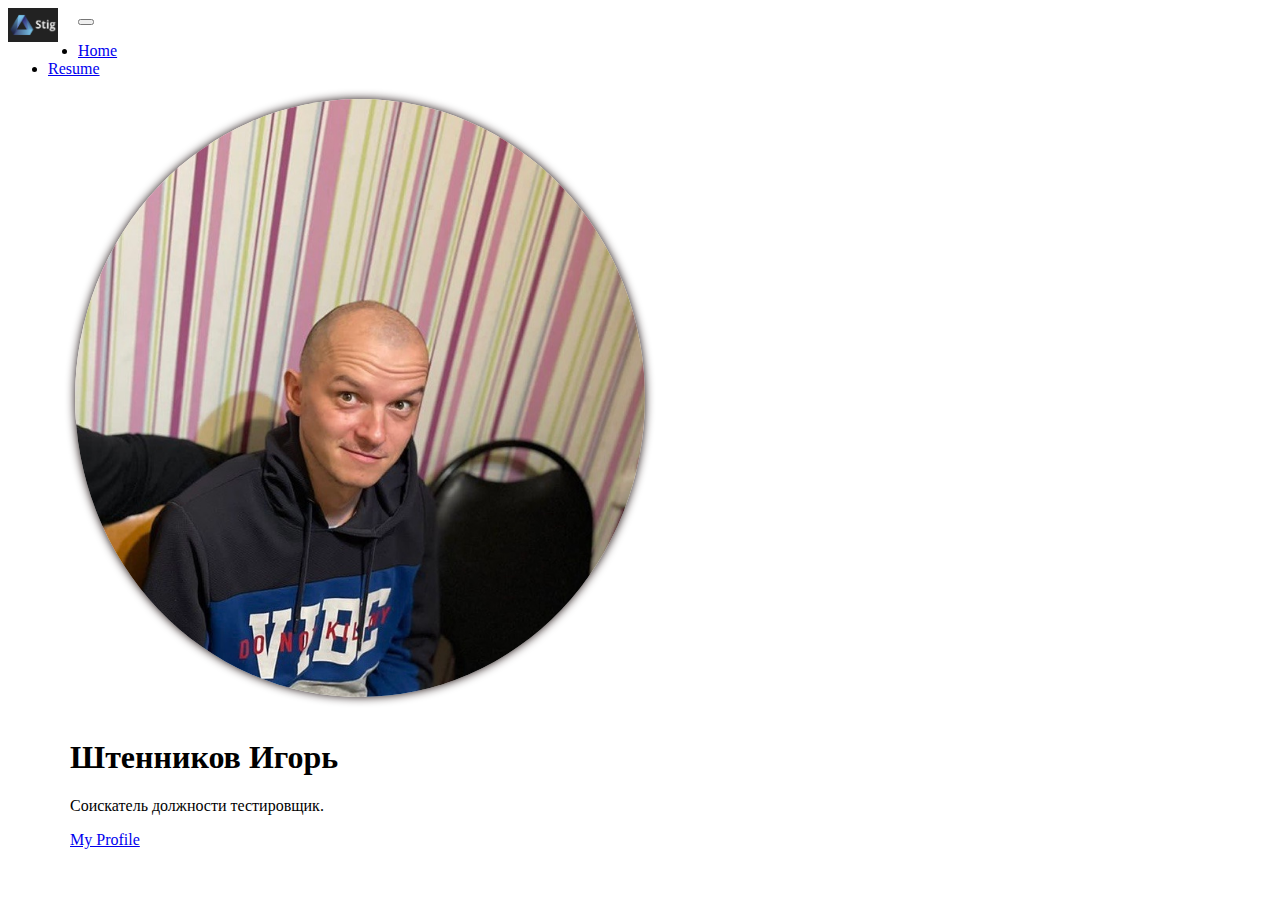
<file: index.html>
<!DOCTYPE html>
<html lang="en">
  <head>
    <meta charset="UTF-8" />
    <meta name="viewport" content="width=device-width, initial-scale=1.0" />
    <title>Stig profile</title>
    <link
      href="https://cdn.jsdelivr.net/npm/bootstrap@5.2.0-beta1/dist/css/bootstrap.min.css"
      rel="stylesheet"
      integrity="sha384-0evHe/X+R7YkIZDRvuzKMRqM+OrBnVFBL6DOitfPri4tjfHxaWutUpFmBp4vmVor"
      crossorigin="anonymous"
    />
    <script
      src="https://cdn.jsdelivr.net/npm/bootstrap@5.2.0-beta1/dist/js/bootstrap.bundle.min.js"
      integrity="sha384-pprn3073KE6tl6bjs2QrFaJGz5/SUsLqktiwsUTF55Jfv3qYSDhgCecCxMW52nD2"
      crossorigin="anonymous"
    ></script>
    <link rel="apple-touch-icon" sizes="180x180" href="/apple-touch-icon.png" />
    <link rel="icon" type="image/png" sizes="32x32" href="/favicon-32x32.png" />
    <link rel="icon" type="image/png" sizes="16x16" href="/favicon-16x16.png" />
    <link rel="manifest" href="/site.webmanifest" />
    <link rel="stylesheet" href="style.css" />
  </head>
  <body>
    <nav class="navbar navbar-expand-lg navbar-dark bg-dark">
      <div class="container">
        <a class="navbar-brand p-0" href="/"
          ><img src="stig1.png" alt="logo" width="50"
        /></a>
        <button
          class="navbar-toggler"
          type="button"
          data-bs-toggle="collapse"
          data-bs-target="#navbarNav"
          aria-controls="navbarNav"
          aria-expanded="false"
          aria-label="Toggle navigation"
        >
          <span class="navbar-toggler-icon"></span>
        </button>
        <div class="collapse navbar-collapse" id="navbarNav">
          <ul class="navbar-nav">
            <li class="nav-item">
              <a class="nav-link active" aria-current="page" href="#">Home</a>
            </li>
            <li class="nav-item">
              <a class="nav-link" href="list2.html">Resume</a>
            </li>
            <!-- <li class="nav-item">
              <a class="nav-link" href="portfolio.html">Portfolio</a>
            </li> -->
          </ul>
        </div>
      </div>
    </nav>
    <div class="container1 text-center my-5">
      <div class="row">
        <div class="col-lg-6 col-md-8 col-sm-6 mx-auto">
          <img class="rounded-img" src="image1.jpg" alt="Stig" />
          <h1 class="fw-light">Штенников Игорь</h1>
          <p class="lead text-muted">Соискатель должности тестировщик.</p>
          <a
            href="https://www.rabota.ru/resume34094455.html"
            target="_blank"
            class="btn btn-primary"
          >
            My Profile
          </a>
        </div>
      </div>
    </div>
  </body>
</html>
</file>
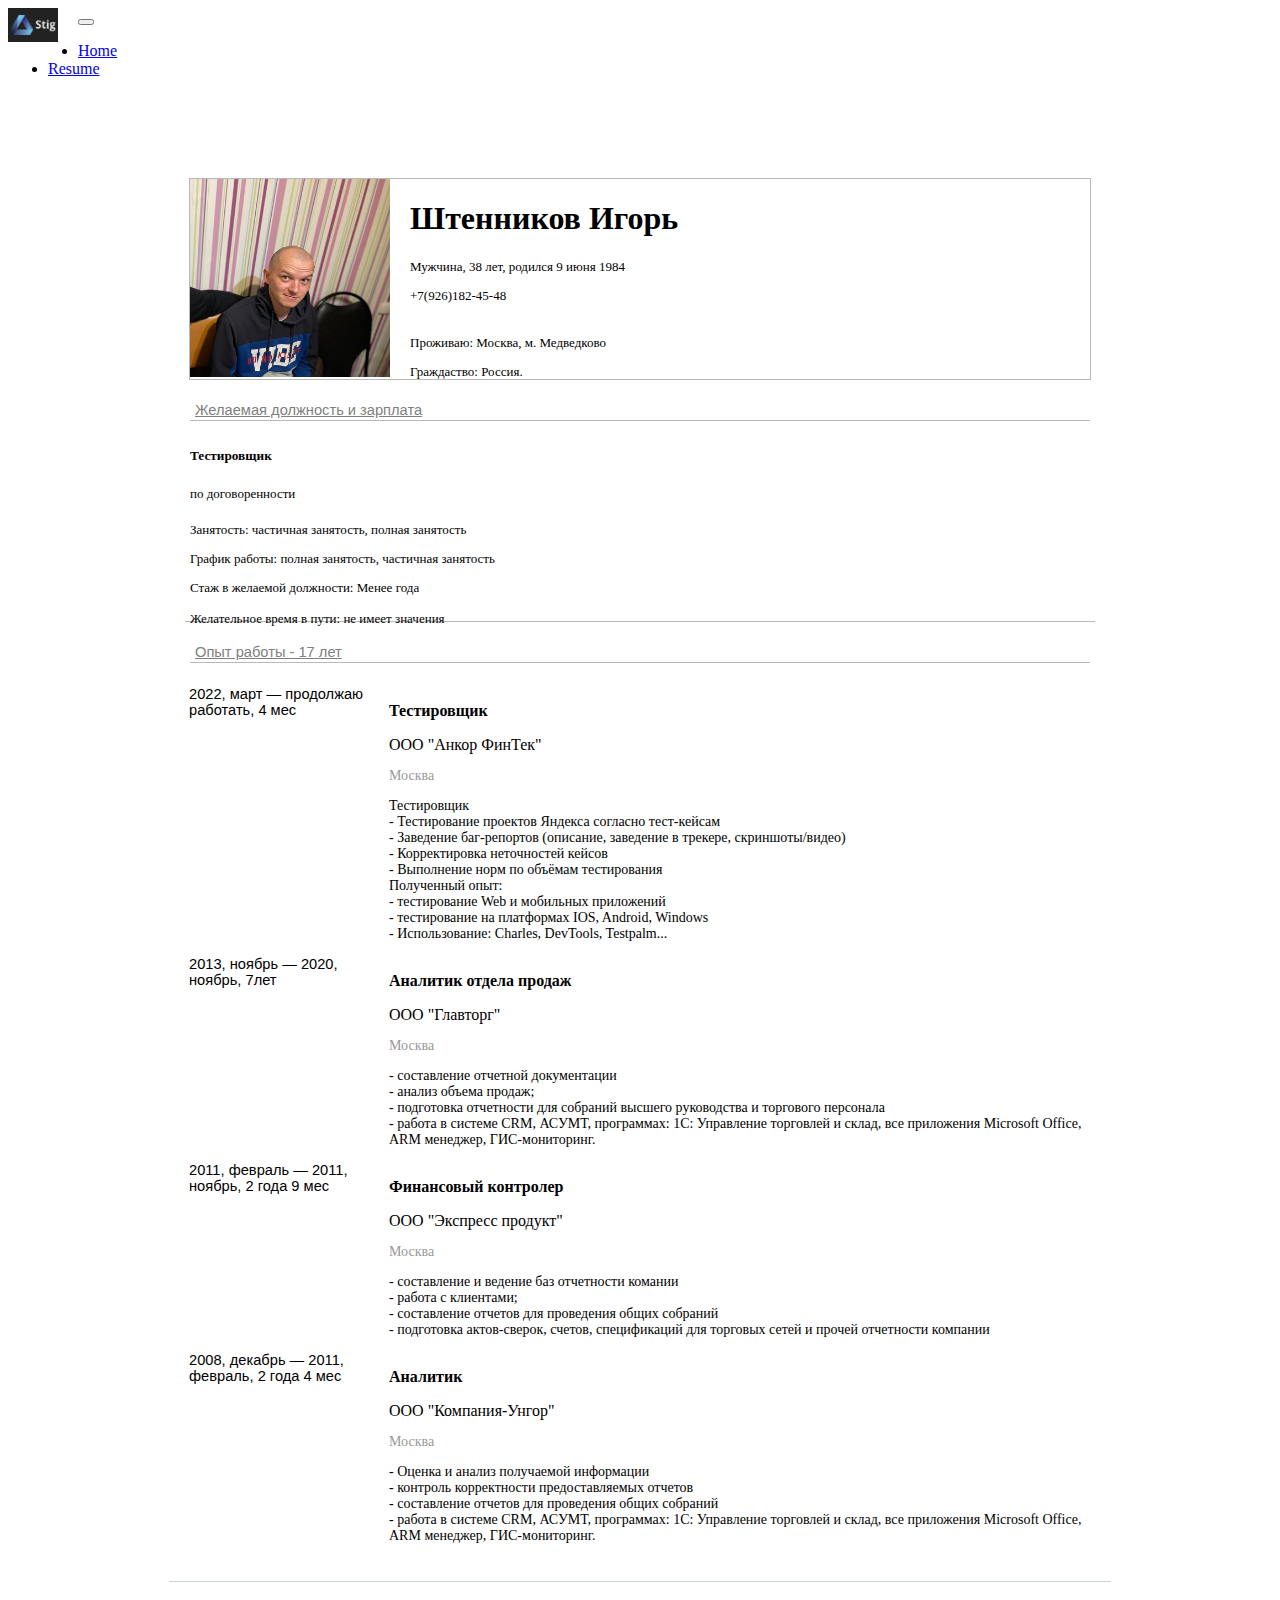
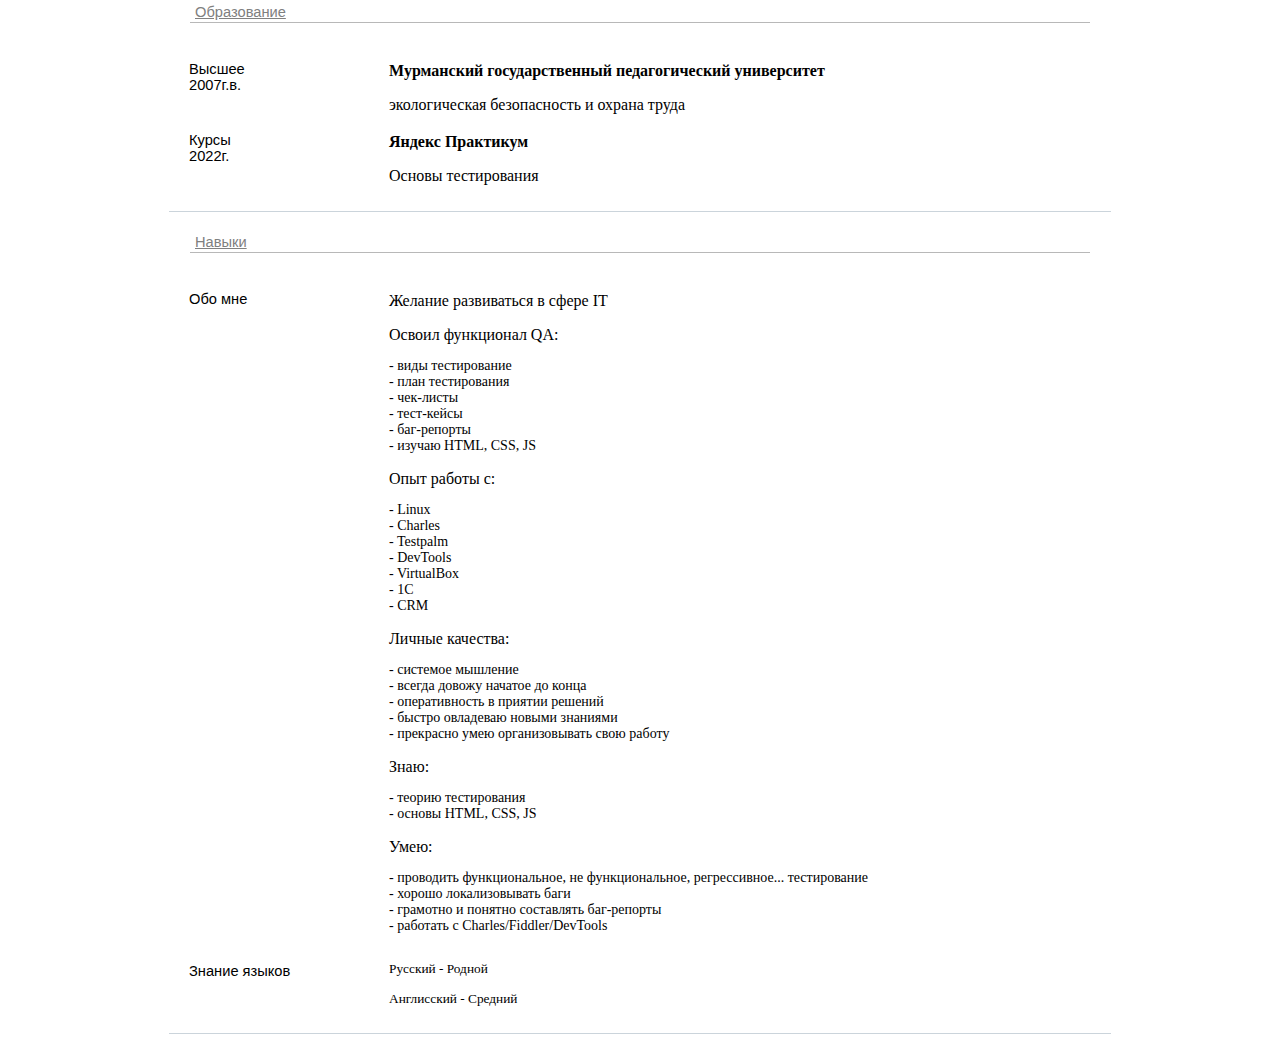
<file: list2.html>
<!DOCTYPE html>
<html lang="en">
  <head>
    <meta charset="UTF-8" />
    <meta name="viewport" content="width=device-width, initial-scale=1.0" />
    <!-- <meta name="viewport" content="width=900" /> -->
    <title>Resume</title>
    <link
      href="https://cdn.jsdelivr.net/npm/bootstrap@5.2.0-beta1/dist/css/bootstrap.min.css"
      rel="stylesheet"
      integrity="sha384-0evHe/X+R7YkIZDRvuzKMRqM+OrBnVFBL6DOitfPri4tjfHxaWutUpFmBp4vmVor"
      crossorigin="anonymous"
    />
    <script
      src="https://cdn.jsdelivr.net/npm/bootstrap@5.2.0-beta1/dist/js/bootstrap.bundle.min.js"
      integrity="sha384-pprn3073KE6tl6bjs2QrFaJGz5/SUsLqktiwsUTF55Jfv3qYSDhgCecCxMW52nD2"
      crossorigin="anonymous"
    ></script>
    <link rel="apple-touch-icon" sizes="180x180" href="/apple-touch-icon.png" />
    <link rel="icon" type="image/png" sizes="32x32" href="/favicon-32x32.png" />
    <link rel="icon" type="image/png" sizes="16x16" href="/favicon-16x16.png" />
    <link rel="manifest" href="/site.webmanifest" />
    <style></style>
    <link rel="stylesheet" href="style.css" />
  </head>
  <body>
    <div class="main">
      <nav class="navbar navbar-expand-lg navbar-dark bg-dark">
        <div class="container">
          <a class="navbar-brand p-0" href="/"
            ><img src="stig1.png" alt="logo" width="50"
          /></a>
          <button
            class="navbar-toggler"
            type="button"
            data-bs-toggle="collapse"
            data-bs-target="#navbarNav"
            aria-controls="navbarNav"
            aria-expanded="false"
            aria-label="Toggle navigation"
          >
            <span class="navbar-toggler-icon"></span>
          </button>
          <div class="collapse navbar-collapse" id="navbarNav">
            <ul class="navbar-nav">
              <li class="nav-item">
                <a class="nav-link" aria-current="page" href="index.html">Home</a>
              </li>
              <li class="nav-item">
                <a class="nav-link active" href="#">Resume</a>
              </li>
              <!-- <li class="nav-item">
                  <a class="nav-link" href="portfolio.html">Portfolio</a>
              </li> -->
            </ul>
          </div>
        </div>
      </nav>
      <div class="container">
        <div class="block-photo">
          <img src="image1.jpg" alt="Photo" width="200px" height="198px">
          <h1>Штенников Игорь</h1>
          <p>Мужчина, 38 лет, родился 9 июня 1984</p>
          <p>+7(926)182-45-48</p>
          <br>
          <p>Проживаю: Москва, м. Медведково</p>
          <p>Граждаство: Россия.</p>
        </div>
        <div class="block-header">
          <p>Желаемая должность и зарплата</p>
        </div>
        <div class="block-finder">
          <h5 style="font-weight: bold;">Тестировщик</h5>
          <p>по договоренности</p>
          <p style="margin-top: 20px;">Занятость: частичная занятость, полная занятость</p>
          <p>График работы: полная занятость, частичная занятость </p>
          <p>Стаж в желаемой должности: Менее года</p>
          <p style="margin-top: 15px;">Желательное время в пути: не имеет значения</p>
        </div>
        <div class="block-header">
          <p>Опыт работы - 17 лет</p>
        </div>
        <div class="block-main">
          <div class="block-undermain">
            <div class="block-main-test">
              <div class="test-time">
                2022, март — продолжаю работать, 4 мес
              </div>
              <div class="test-exp">
                <p class="position-name">Тестировщик</p>
                <p class="company-name">ООО "Анкор ФинТек"</p>
                <p style="color: #999999">Москва</p>
                <p>
                  Тестировщик
                  <br>
                  - Тестирование проектов Яндекса согласно тест-кейсам
                  <br>
                  - Заведение баг-репортов (описание, заведение в трекере, скриншоты/видео)
                  <br>
                  - Корректировка неточностей кейсов
                  <br>
                  - Выполнение норм по объёмам тестирования
                  <br>
                  Полученный опыт:
                  <br>
                  - тестирование Web и мобильных приложений
                  <br>
                  - тестирование на платформах IOS, Android, Windows
                  <br>
                  - Использование: Charles, DevTools, Testpalm...
                </p>
                </p>
              </div>
            </div>
          </div>
          <div class="block-undermain">
            <div class="block-main-test">
              <div class="test-time">
                2013, ноябрь — 2020, ноябрь, 7лет
              </div>
              <div class="test-exp">
                <p class="position-name">Аналитик отдела продаж</p>
                <p class="company-name">ООО "Главторг"</p>
                <p style="color: #999999">Москва</p>
                <p>
                  - составление отчетной документации
                  <br>
                  - анализ объема продаж;
                  <br>
                  - подготовка отчетности для собраний высшего руководства и торгового персонала
                  <br>
                  - работа в системе CRM, АСУМТ, программах: 
                  1С: Управление торговлей и склад, 
                  все приложения Microsoft Office, ARM менеджер, ГИС-мониторинг.
                </p>
                </p>
              </div>
            </div>
          </div>
          <div class="block-undermain">
            <div class="block-main-test">
              <div class="test-time">
                2011, февраль — 2011, ноябрь, 2 года 9 мес
              </div>
              <div class="test-exp">
                <p class="position-name">Финансовый контролер</p>
                <p class="company-name">ООО "Экспресс продукт"</p>
                <p style="color: #999999">Москва</p>
                <p>
                  - составление и ведение баз отчетности комании
                  <br>
                  - работа с клиентами;
                  <br>
                  - составление отчетов для проведения общих собраний
                  <br>
                  - подготовка актов-сверок, счетов, спецификаций для торговых сетей 
                  и прочей отчетности компании
                </p>
                </p>
              </div>
            </div>
          </div>
          <div class="block-undermain">
            <div class="block-main-test">
              <div class="test-time">
                2008, декабрь — 2011, февраль, 2 года 4 мес
              </div>
              <div class="test-exp">
                <p class="position-name">Аналитик</p>
                <p class="company-name">ООО "Компания-Унгор"</p>
                <p style="color: #999999">Москва</p>
                <p>
                  - Оценка и анализ получаемой информации
                  <br>
                  - контроль корректности предоставляемых отчетов
                  <br>
                  - составление отчетов для проведения общих собраний
                  <br>
                  - работа в системе CRM, АСУМТ, программах: 
                  1С: Управление торговлей и склад, 
                  все приложения Microsoft Office, ARM менеджер, ГИС-мониторинг.
                </p>
                </p>
              </div>
            </div>
          </div>
        </div>
        <div class="block-header">
          <p>Образование</p>
        </div>
        <div class="block-main">
          <div class="block-undermain">
            <div class="block-main-test">
              <div class="test-time">
                <p>Высшее
                  <br>
                  2007г.в.
                </p>
              </div>
              <div class="test-exp">
                <p class="position-name">Мурманский государственный педагогический университет</p>
                <p class="company-name">экологическая безопасность и охрана труда</p>
              </div>
            </div>
          </div>
          <div class="block-undermain">
            <div class="block-main-test">
              <div class="test-time">
                <p>Курсы
                  <br>
                  2022г.
                </p>
              </div>
              <div class="test-exp">
                <p class="position-name">Яндекс Практикум</p>
                <p class="company-name">Основы тестирования</p>
              </div>
            </div>
          </div>
        </div>
        <div class="block-header">
          <p>Навыки</p>
        </div>
        <div class="block-main" style="margin-bottom: 10px;">
          <div class="block-undermain">
            <div class="block-main-test">
              <div class="test-time">
                <p>Обо мне</p>
              </div>
              <div class="test-exp">
                <p class="company-name">Желание развиваться в сфере IT</p>
                <p class="company-name">Освоил функционал QA:</p>
                <p>
                  - виды тестирование
                  <br>
                  - план тестирования
                  <br>
                  - чек-листы
                  <br>
                  - тест-кейсы
                  <br>
                  - баг-репорты
                  <br>
                  - изучаю HTML, CSS, JS
                </p>
                <p class="company-name">Опыт работы с:</p>
                  <p>
                    - Linux
                    <br>
                    - Charles
                    <br>
                    - Testpalm
                    <br>
                    - DevTools
                    <br>
                    - VirtualBox
                    <br>
                    - 1C
                    <br>
                    - CRM
                  </p>
                 <p class="company-name">Личные качества:</p>
                   <p>
                      - системое мышление
                      <br>
                      - всегда довожу начатое до конца
                      <br>
                      - оперативность в приятии решений
                      <br>
                      - быстро овладеваю новыми знаниями
                      <br>
                      - прекрасно умею организовывать свою работу
                  </p>
                  <p class="company-name">Знаю:</p>  
                    <p>
                      - теорию тестирования
                      <br>
                      - основы HTML, CSS, JS
                  </p>
                  <p class="company-name">Умею:</p>  
                    <p>
                      - проводить функциональное, не функциональное, регрессивное... тестирование
                      <br>
                      - хорошо локализовывать баги
                      <br>
                      - грамотно и понятно составлять баг-репорты
                      <br>
                      - работать с Charles/Fiddler/DevTools
                  </p>
              </div>
            </div>
          </div>
          <div class="block-undermain">
            <div class="block-main-test">
              <div class="test-time">
                <p>Знание языков</p>
              </div>
              <div class="test-exp">
                <p class="company-name" style="font-size: 10pt;">Русский - Родной</p>
                <p class="company-name" style="font-size: 10pt;">Англисский - Средний</p>
              </div>
            </div>
          </div>
        </div>
    </div>
   </div>
  </body>
</html>
</file>
<file: style.css>
.main {
  width: 100%;
  max-width: 100%;
  float: left;
}
.rounded-img {
  width: 50%;
  border-radius: 50%;
  box-shadow: 0 0 10px rgb(27, 13, 13);
  margin: 0.3em;
  margin-bottom: 1em;
}

.block-photo {
  margin: auto;
  margin-top: 100px;
  border: 1px solid rgb(184, 184, 184);
  width: 900px;
  height: 200px;
}

.block-photo p {
  font-size: small;
  margin-bottom: 0;
}

.container img {
  float: left;
  margin-right: 20px;
}

.container h1 {
  font-weight: bold;
}

.block-finder p {
  font-size: small;
  margin-bottom: 0;
}

.block-header {
  position: relative;
  margin: auto;
  border-bottom: 0.5px solid rgb(184, 184, 184);
  border-top: none;
  width: 900px;
  height: 40px;
}

.block-header p {
  position: absolute;
  margin-bottom: 2px;
  bottom: 0;
  margin-left: 5px;
  font-size: 11pt;
  font-family: Arial, Helvetica, sans-serif;
  color: grey;
  text-decoration: underline;
}

.block-finder {
  position: relative;
  margin: auto;
  border-bottom: 0.5px solid rgb(184, 184, 184);
  border-top: none;
  width: 900px;
  height: 190px;
  padding: 5px;
}

.block-main {
  margin: auto;
  width: 900px;
  font-size: 14px;
  padding: 23px 22px 23px 20px;
  background: #ffffff;
  border-bottom: 1px solid #cbd4db;
}

.block-undermain {
  width: 100%;
}

.block-main-test {
  display: table-row;
  margin: 0;
  padding: 0;
  border: 0;
  text-align: left;
}

.test-time {
  display: table-cell;
  vertical-align: top;
  width: 200px;
  font-size: 11pt;
  font-family: Arial, Helvetica, sans-serif;
}

.test-exp {
}

.position-name {
  font-weight: bold;
  font-size: 16px;
  margin-bottom: 1px;
}

.company-name {
  font-size: 16px;
  margin-bottom: 3px;
}

.container1,
.container1-fluid,
.container1-xxl,
.container1-xl,
.container1-lg,
.container1-md,
.container1-sm {
  --bs-gutter-x: 1.5rem;
  --bs-gutter-y: 0;
  width: 100%;
  padding-right: calc(var(--bs-gutter-x) * 0.5);
  padding-left: calc(var(--bs-gutter-x) * 0.5);
  margin-right: auto;
  margin-left: auto;
}

@media (min-width: 576px) {
  .container1-sm, .container1 {
    max-width: 540px;
  }
}
@media (min-width: 768px) {
  .container1-md, .container1-sm, .container1 {
    max-width: 720px;
  }
}
@media (min-width: 992px) {
  .container1-lg, .container1-md, .container1-sm, .container1 {
    max-width: 960px;
  }
}
@media (min-width: 1200px) {
  .container1-xl, .container1-lg, .container1-md, .container1-sm, .container1 {
    max-width: 1140px;
  }
}
@media (min-width: 1400px) {
  .container1-xxl, .container1-xl, .container1-lg, .container1-md, .container1-sm, .container1 {
    max-width: 1320px;
  }
</file>
